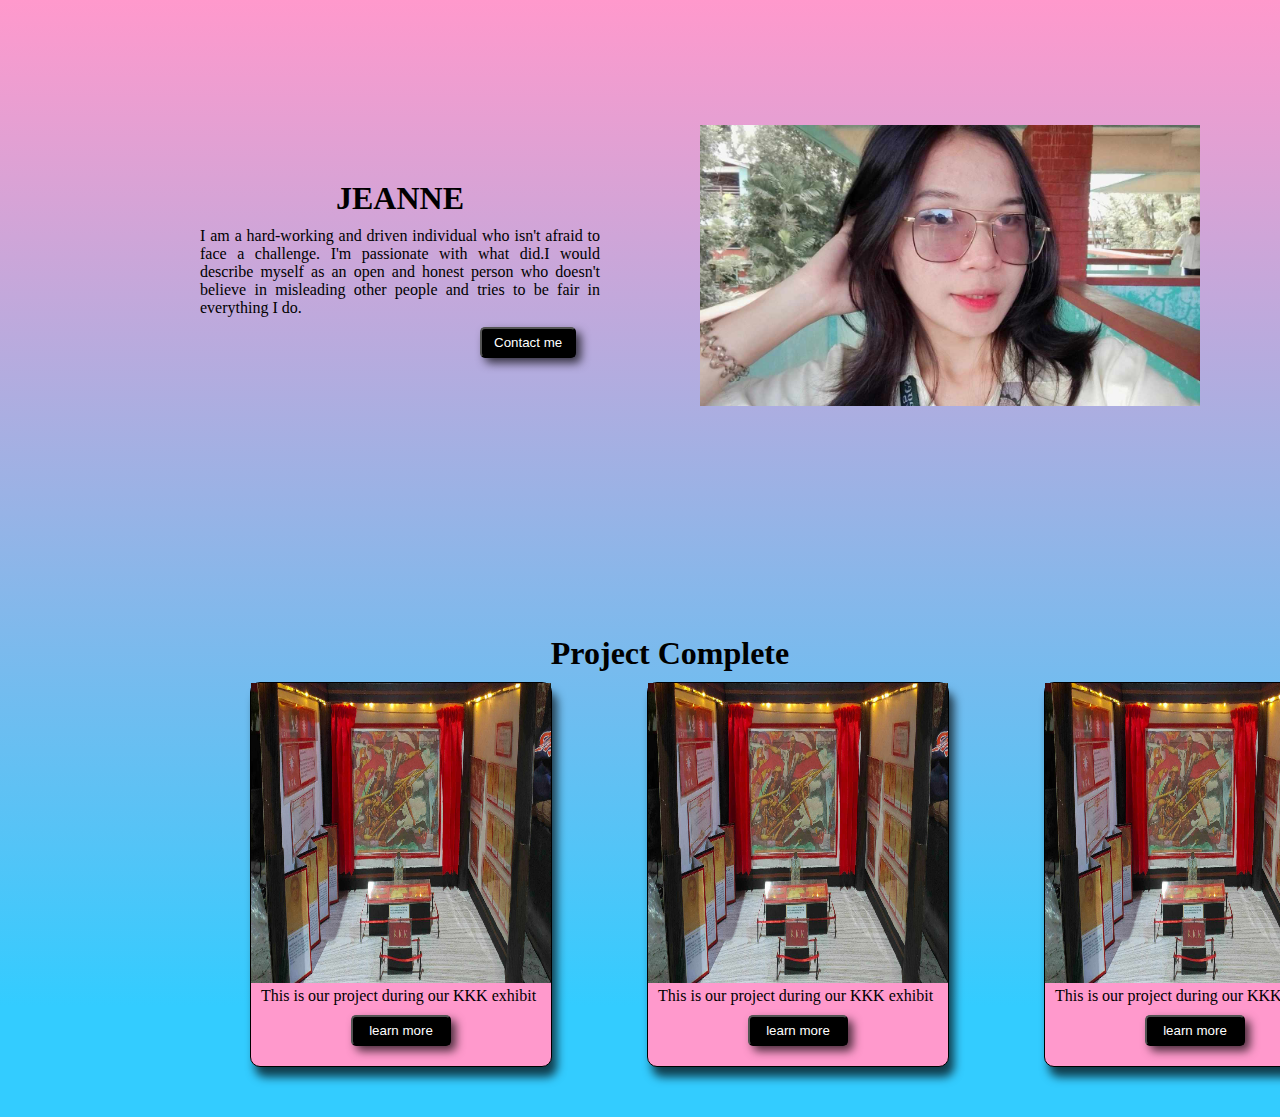
<file: Acitivty2/index.html>
<!DOCTYPE html>
<html lang="en">

<head>
    <meta charset="UTF-8">
    <meta name="viewport" content="width=device-width, initial-scale=1.0">
    <title>Document</title>
    <link rel="stylesheet" href="./styles/style.css">
    
</head>

<body>
    <div id="section1" class="section1"> </div>
    <div id="section3" class="section3"> </div>
    <div id="section2" class="section2"></div>
    <script type="module" src="./scripts/app.js"></script>
</body>

</html>
</file>
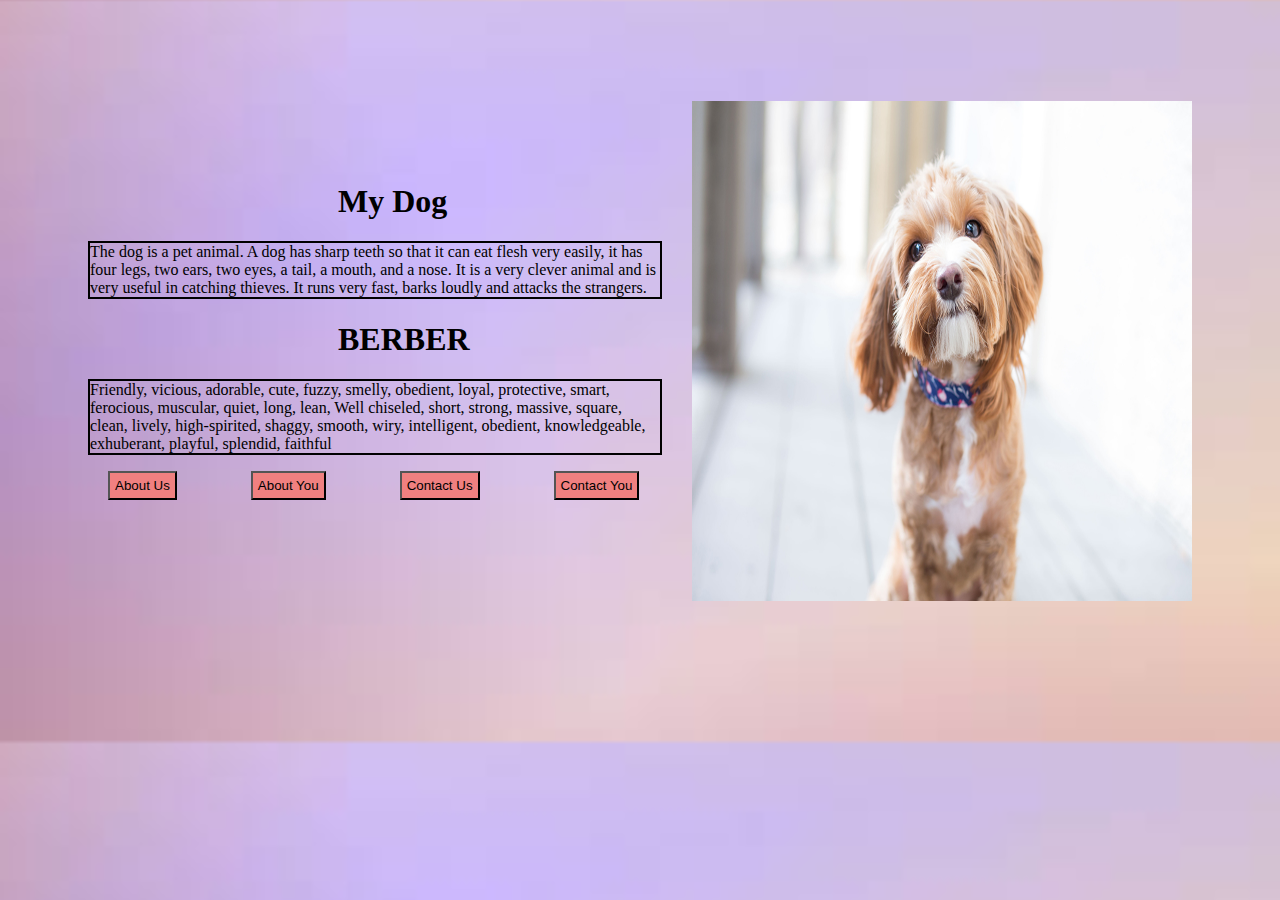
<file: Activity1/index.html>
<!DOCTYPE html>
<html lang="en">
<head>
    <meta charset="UTF-8">
    <meta name="viewport" content="width=device-width, initial-scale=1.0">
    <link rel="stylesheet" href="style.css">
    <title>Document</title>
</head>
<body>
    <div class="container" id="container">
    </div>
    <script type="module" src="./app.js"></script>
</body>
</html>
</file>
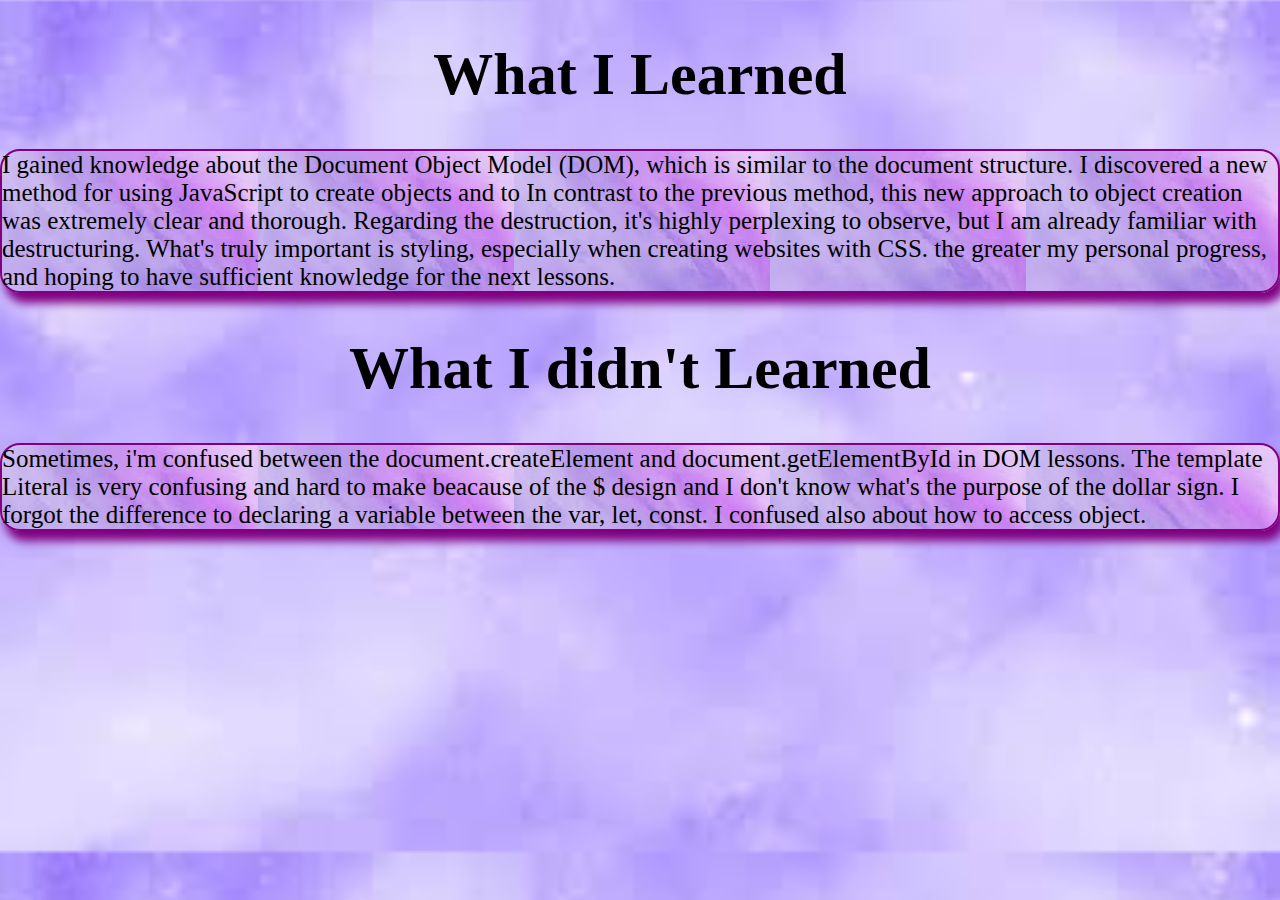
<file: learned.html>
<!DOCTYPE html>
    <html lang="en">
    <head>
        <meta charset="UTF-8">
        <meta name="viewport" content="width=device-width, initial-scale=1.0">
        <link rel="stylesheet" href="style1.css">
        <title>Document</title>
    </head>
    <body class="learnings">
            <h1 class="h1">What I Learned</h1>
            <p class="para4">I gained knowledge about the Document Object Model (DOM), which is similar to the document structure. I discovered a new method for using JavaScript to create objects and to 
                In contrast to the previous method, this new approach to object creation was extremely clear and thorough. Regarding the destruction, it's highly
                perplexing to observe, but I am already familiar with destructuring. What's truly important is styling, especially when creating websites with CSS. 
                the greater my personal progress, and hoping to have sufficient knowledge for the next lessons.  </p></div>
        
            <h1 class="h1">What I didn't Learned</h1>
            <p class="para4">Sometimes, i'm confused between the document.createElement and document.getElementById in DOM lessons. The template Literal is very
                confusing and hard to make beacause of the $ design and I don't know what's the purpose of the dollar sign. I forgot the difference 
                to declaring a variable between the var, let, const. I confused also about how to access object.
            </p>

        
        </div>
        
    </body>
    </html>
</file>
<file: Acitivty2/styles/style.css>
*{
    padding: 0;
    margin: 0;
    box-sizing: border-box;

}
body{
    background: linear-gradient(to top, #33ccff 10%, #ff99cc 100%);

}

.sec1con{
    padding-top: 130px;
    margin-bottom: 50px;
    text-align: justify;
}
.secimg1{
    width: fit-content;
}

div{
    padding-left: 100px;
}

img{
    width: 500px;
    margin-top: 75px;
   
    
}
.pic{
    text-align: justify;
    margin-left: 50px;

}

p, h1{
    width: 400px;
    margin-bottom: 10px;
    text-align: justify;
    justify-content: center;

}
h1{
    justify-content: center;
    text-align: center;
}

.section1{
    display: flex;
    margin-top: 50px;
    margin-bottom: 225px;
}

.section2{
    display: flex;
    justify-content: space-around;
    width: 1000px;
    margin-left: 100px;
}

.section2 img{
    margin-top: 0;
    width: 300px;
    height: 300px;
    margin-bottom: 0;
}
.btn{
    text-align: center;
    justify-content: center;
    margin-left: 70%;
}


button{
    padding-top: 6px;
    padding-bottom: 6px;
    padding-left: 12px;
    padding-right: 12px;
    background-color: black;
    color: white;
    border-radius: 5px;
    box-shadow: 5px 5px 10px rgba(0,0,0,0.7);
    transition: box-shadow 0.5s;
}

button:hover{
    box-shadow: 10px 10px 10px rgba(0,0,0,0.5);
}

button:active{
    transition: opacity 0.15s;
    opacity: 0.8;
}

.hop{
    width: 500px;
    height: 500px;

}
.cardsec2{
    background-color:#ff99cc;
    margin-left: 50px;
    margin-right: 5%;
    padding-right: 300px;
    padding-left: 0;
    margin-bottom: 50px;
    width: 100px;
    border: 1px solid black;
    border-radius: 10px;
    padding-bottom: 20px;
    box-shadow: 5px 10px 10px rgba(0,0,0,0.7);
   
}

.hud{
    margin-left: 10px;
    margin-right: 10px;
    width: 280px;

}

.but{
    margin-left: 100px;
    padding-top: 6px;
    padding-bottom: 6px;
    padding-left: 12px;
    padding-right: 12px;
    width: 100px;

}

.section3 h1{
    justify-content: center;
    text-align: center;
    margin-top: 50px;
    margin-left: 270px;
}
</file>
<file: Activity1/style.css>
body{
    background-image: url('images (2).jpg');
    background-size: cover;
    display: flex;

}

.container{
    padding: 30px;
    margin: auto;
    display: flex;
    margin-top: 5%;
    
}
.classLeft{
    margin-top: 5%;
}
img{
    width:500px;
    height: 500px;
    margin-right: 50px;
    
}
p{
    margin-left: 50px;
    border: 2px solid black;
    margin-right: 30px;
}
h1{
    margin-left: 300px;
}
button{
    padding: 5px;
    background-color:lightcoral;
    margin-left: 70px;
   
}
</file>
<file: style1.css>
body{
    margin: 0;
    padding: 0;
    background-image: url('images.jpg');
    background-size:cover;
    
}
 body .learning{
    background-image: url('images.jpg');
}

nav a{

    gap: 10%;
    text-decoration: none;
    
}
a:hover{
    color:darkviolet;
}
li{
    
    gap: 20px;
    text-decoration: none;
    list-style: none;
   
}
nav{
    display: flex;
    gap:10%;
    text-decoration: none;
    margin-top: 2%;
    margin-left: 35%;
    
}
.act{
    margin-right: 10%;
    margin-top: 15%;
    gap:20px;
    line-height: 20px;
}
.first{
    margin-left: 40%;
    margin-top: 10%;
    font-size: 25px;
}
.title{
    text-shadow: 20px solid violet;
    margin-left: 15%;
    margin-top: 20px;
    font-size: 60px;
}
.para{
    line-height: 20px;
    margin-left:15% ;
    font-size: 20px;
}
.para4{
    background-image: url('images2.jpg');
    box-shadow: 5px 10px 10px purple;
    border: 2px solid purple;
    border-radius: 20px;
    font-size: 25px;
}
.h1{

    text-align: center;
    font-size: 60px;
}
</file>
